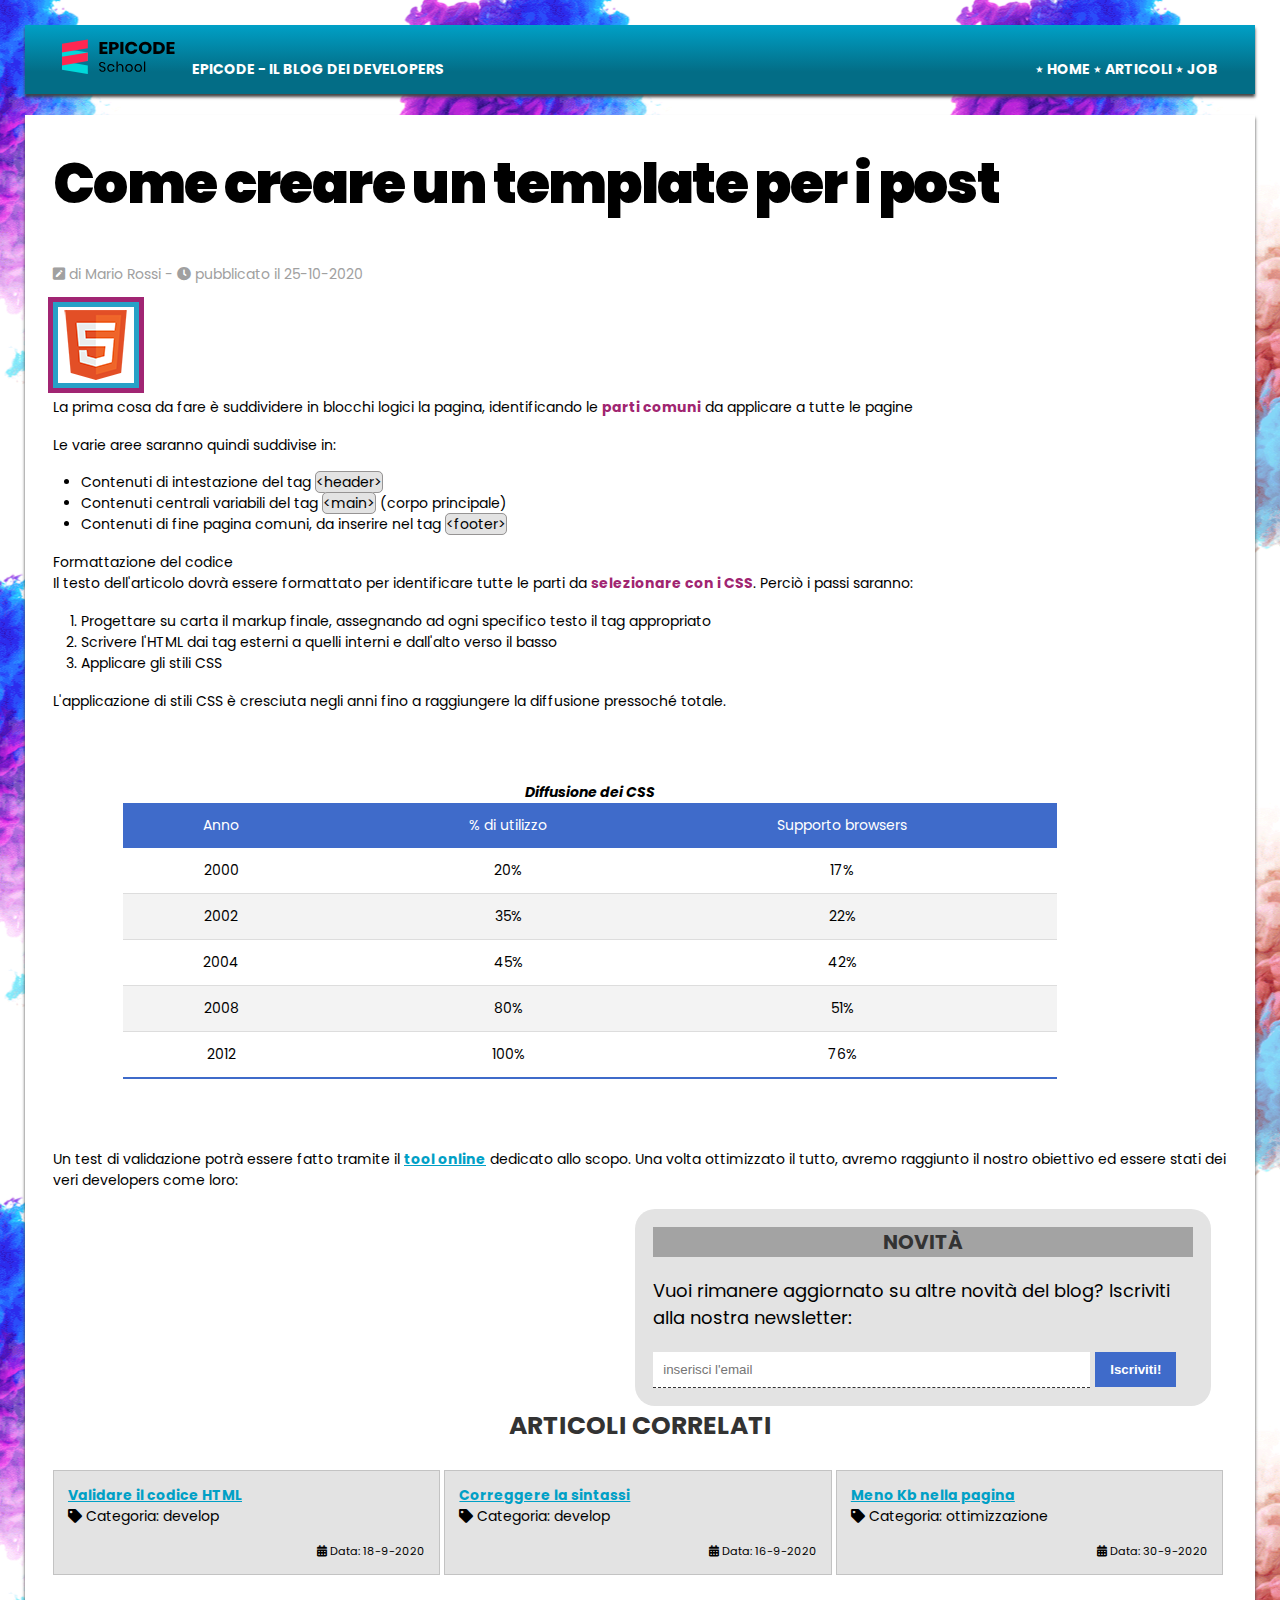
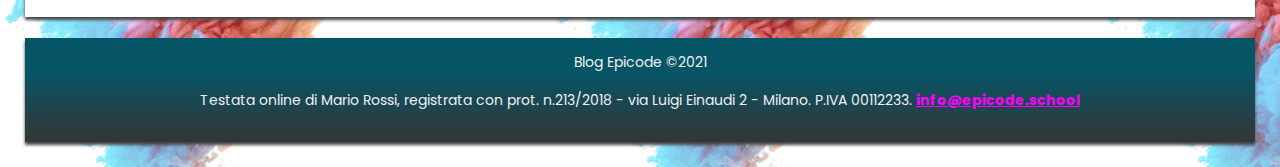
<file: U2S1G1/index.html>
<!DOCTYPE html>
<html lang="it">

<head>
    <meta charset="utf-8">
    <title>Sviluppo di una pagina web - Blog Epicode</title>
    <meta name="description"
        content="Primi passi operativi per creare un modello di pagina HTML per un post. Scopri come iniziare in modo facile.">
    <meta name="viewport" content="width=device-width, initial-scale=1">
    <link rel="preconnect" href="https://fonts.gstatic.com">
    <link href="https://fonts.googleapis.com/css2?family=Poppins&display=swap" rel="stylesheet">
    <link rel="stylesheet" href="./assets/css/font-awesome.css">
    <link rel="stylesheet" href="./assets/css/reset.css">
    <link rel="stylesheet" href="./assets/css/style.css">
</head>

<body>
    <header>
        <div>
            <img src="./assets/img/logo.svg" alt="logo del blog" width="250" height="60">
            <p>Epicode - Il blog dei developers</p>
        </div>
        <nav>
            <ul>
                <li><a href="index.html" title="Home Page">Home</a></li>
                <li><a href="articoli.html" title="Elenco degli articoli tecnici pubblicati">Articoli</a></li>
                <li><a href="contatti.html" title="Candidati inviando un tuo cv">Job</a></li>
            </ul>
        </nav>

    </header>

    <hr>

    <main>
        <article>
            <h1>Come creare un template per i post</h1>
            <p><i class="fas fa-pen-square"></i> di Mario Rossi - <span><i class="fas fa-clock"></i> pubblicato il
                    25-10-2020</span></p>
                    <div id="badgediv"><img src="./assets/img/badge.png" alt="badge" id="badge"></div>

            <p>La prima cosa da fare è suddividere in blocchi logici la pagina, identificando le <strong>parti
                    comuni</strong> da applicare a tutte le pagine</p>

            <p>Le varie aree saranno quindi suddivise in:</p>
            <ul>
                <li>Contenuti di intestazione del tag <code>&lt;header&gt;</code></li>
                <li>Contenuti centrali variabili del tag <code>&lt;main&gt;</code> (corpo principale)</li>
                <li>Contenuti di fine pagina comuni, da inserire nel tag <code>&lt;footer&gt;</code></li>
            </ul>

            <h2>Formattazione del codice</h2>
            <p>Il testo dell'articolo dovrà essere formattato per identificare tutte le parti da <strong>selezionare con
                    i CSS</strong>. Perciò i passi saranno:</p>
            <ol>
                <li>Progettare su carta il markup finale, assegnando ad ogni specifico testo il tag appropriato</li>
                <li>Scrivere l'HTML dai tag esterni a quelli interni e dall'alto verso il basso</li>
                <li>Applicare gli stili CSS</li>
            </ol>

            <p>L'applicazione di stili CSS è cresciuta negli anni fino a raggiungere la diffusione pressoché totale.</p>

            <table>
                <caption>Diffusione dei CSS</caption>
                <thead>
                    <tr>
                        <th>Anno</th>
                        <th>% di utilizzo</th>
                        <th>Supporto browsers</th>
                    </tr>
                </thead>
                <tbody>
                    <tr>
                        <td>2000</td>
                        <td>20&percnt;</td>
                        <td>17&percnt;</td>
                    </tr>
                    <tr>
                        <td>2002</td>
                        <td>35&percnt;</td>
                        <td>22&percnt;</td>
                    </tr>
                    <tr>
                        <td>2004</td>
                        <td>45&percnt;</td>
                        <td>42&percnt;</td>
                    </tr>
                    <tr>
                        <td>2008</td>
                        <td>80&percnt;</td>
                        <td>51&percnt;</td>
                    </tr>
                    <tr>
                        <td>2012</td>
                        <td>100&percnt;</td>
                        <td>76&percnt;</td>
                    </tr>
                </tbody>
            </table>

            <p>Un test di validazione potrà essere fatto tramite il <a href="https://jigsaw.w3.org/css-validator/"
                    target="blank" title="Validatore CSS online del W3C">tool online</a> dedicato allo scopo. Una volta
                ottimizzato il tutto, avremo raggiunto il nostro obiettivo ed essere stati dei veri developers come
                loro:</p>
            <div id="ciuchino">
            <iframe width="300" height="300" src="https://www.youtube.com/embed/dvOvHXruEDM"
                title="YouTube video player"
                allow="accelerometer; autoplay; clipboard-write; encrypted-media; gyroscope; picture-in-picture"
                allowfullscreen></iframe>
    
            <section id="novita">
                <h2>Novità</h2>
                <p>Vuoi rimanere aggiornato su altre novità del blog? Iscriviti alla nostra newsletter:</p>

                <form method="POST" action="elabora_form.php">
                    <fieldset>
                        <input type="email" name="user_email" id="user_email" placeholder="inserisci l'email" required>
                        <button type="submit">Iscriviti!</button>
                    </fieldset>
                </form>
            </section>
        </div>
        </article>

        <aside>
            <h2>Articoli correlati</h2>
            <div>
                <a href="post2.html"
                    title="Passaggi guidati per validare correttamente tutto il codice sviluppato">Validare il codice
                    HTML</a>
                <p><i class="fas fa-tag"></i> Categoria: develop</p>
                <p><i class="fas fa-calendar-alt"></i> Data: 18-9-2020</p>
            </div>

            <div>
                <a href="post3.html"
                    title="Passaggi guidati per controllare e correggere tutto il codice sviluppato">Correggere la
                    sintassi</a>
                <p><i class="fas fa-tag"></i> Categoria: develop</p>
                <p><i class="fas fa-calendar-alt"></i> Data: 16-9-2020</p>
            </div>

            <div>
                <a href="post4.html" title="Consigli ed approcci per ridurre il peso della pagina">Meno Kb nella
                    pagina</a>
                <p><i class="fas fa-tag"></i> Categoria: ottimizzazione</p>
                <p><i class="fas fa-calendar-alt"></i> Data: 30-9-2020</p>
            </div>
        </aside>
    </main>

    <hr>

    <footer>
        <p>Blog Epicode &copy;2021</p>
        <address>Testata online di Mario Rossi, registrata con prot. n.213/2018 - via Luigi Einaudi 2 - Milano. P.IVA
            00112233. <a href="mailto:info@epicode.school"
                title="contattami per informazioni/lavoro/privacy">info@epicode.school</a></address>
    </footer>

</body>

</html>
</file>
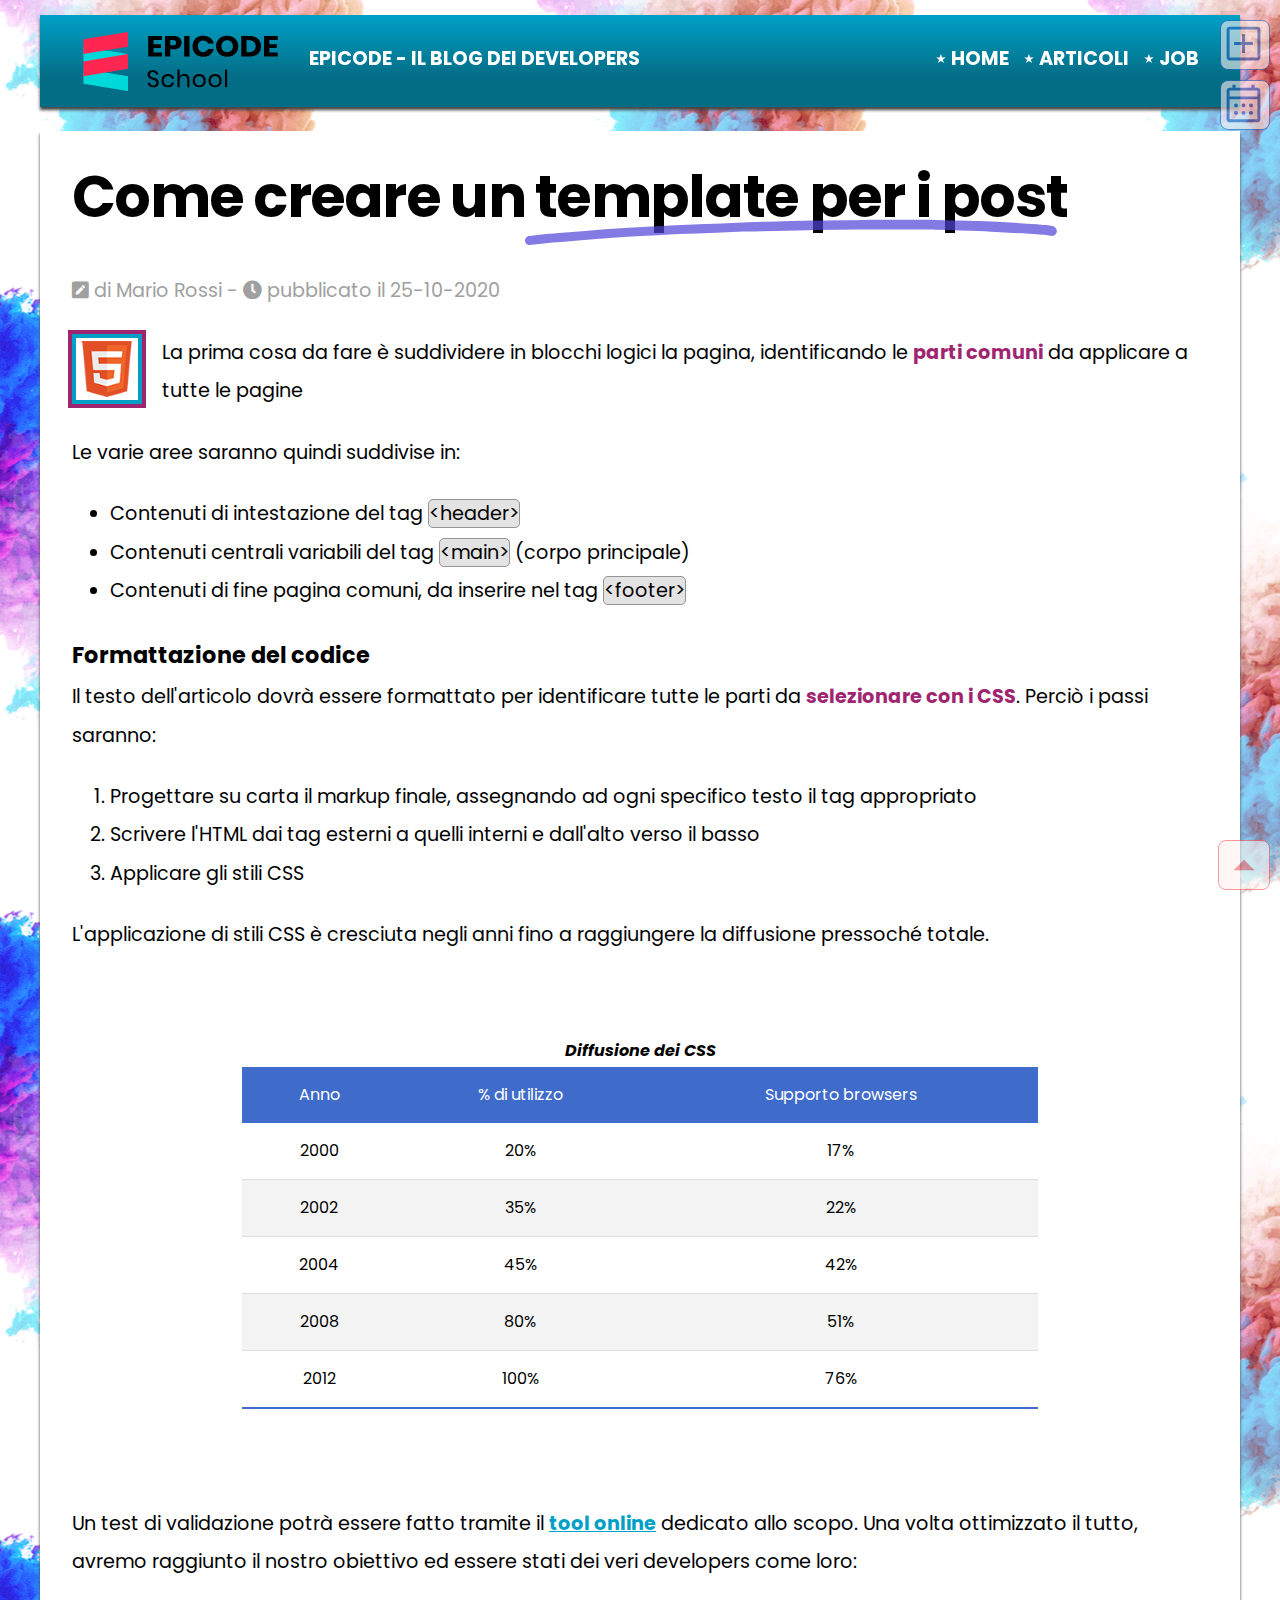
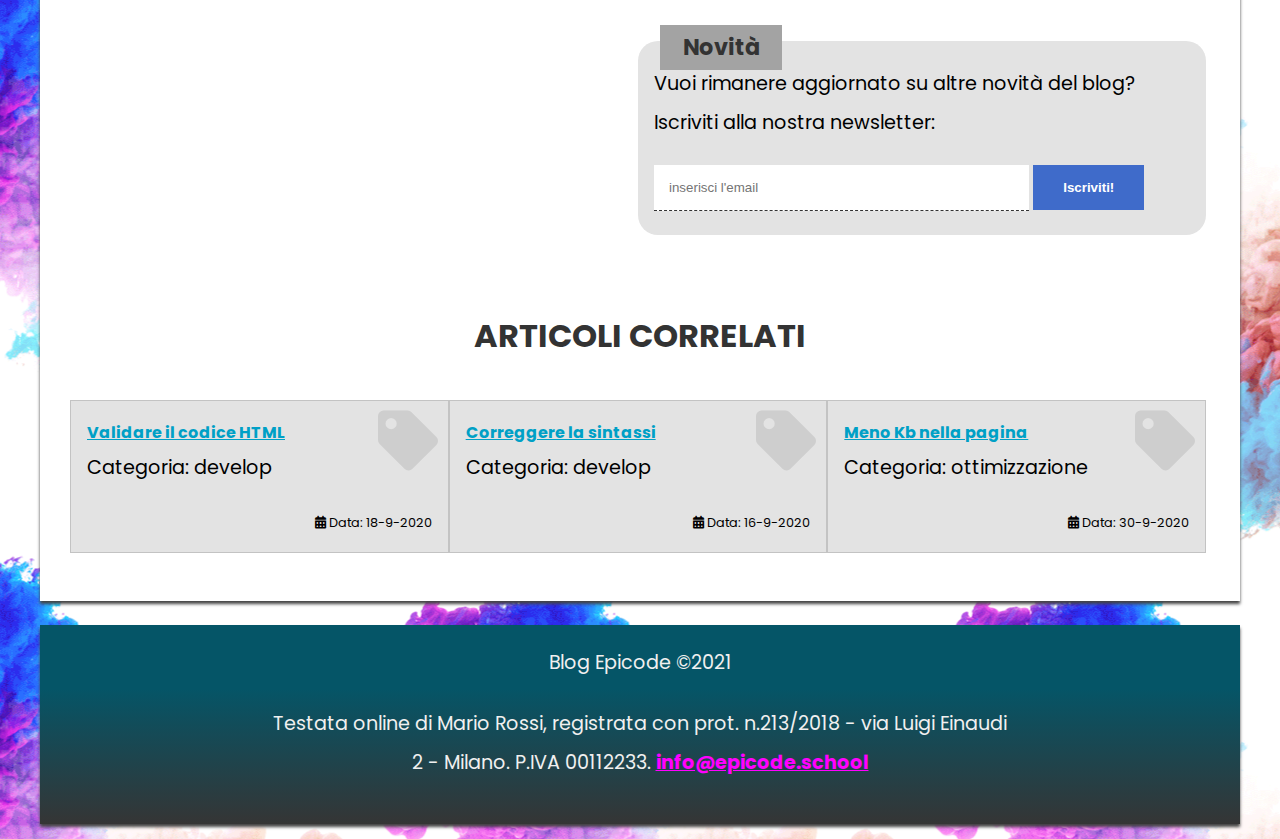
<file: base_di_partenza/articolo.html>
<!DOCTYPE html>
<html lang="it">

<head>
    <meta charset="utf-8">
    <title>Sviluppo di una pagina web - Blog Epicode</title>
    <meta name="description"
        content="Primi passi operativi per creare un modello di pagina HTML per un post. Scopri come iniziare in modo facile.">
    <meta name="viewport" content="width=device-width, initial-scale=1">
    <link rel="preconnect" href="https://fonts.gstatic.com">
    <link href="https://fonts.googleapis.com/css2?family=Poppins&display=swap" rel="stylesheet">
    <link rel="stylesheet" href="./assets/css/font-awesome.css">
    <link rel="stylesheet" href="https://fonts.googleapis.com/css2?family=Material+Symbols+Outlined:opsz,wght,FILL,GRAD@20..48,100..700,0..1,-50..200" />
    <link rel="stylesheet" href="./assets/css/reset.css">
    <link rel="stylesheet" href="./assets/css/style.css">
</head>

<body id="top">
    <header>
        <div class="brand">
            <img src="./assets/img/logo.svg" alt="logo del blog" width="250" height="60">
            <p>Epicode - Il blog dei developers</p>
        </div>
        <nav>
            <ul>
                <li><a href="./index.html" title="Home Page">Home</a></li>
                <li><a href="./articoli.html" title="Elenco degli articoli tecnici pubblicati">Articoli</a></li>
                <li><a href="./contatti.html" title="Candidati inviando un tuo cv">Job</a></li>
            </ul>
        </nav>

    </header>

    <hr>

    <main>
        <article class="clearfix">
            <h1>Come creare un <span id="underline">template per i post <img src="./assets/img/underline.svg" alt="underline" id="underlineimg"></span></h1>
            <p><i class="fas fa-pen-square"></i> di Mario Rossi - <span><i class="fas fa-clock"></i> pubblicato il
                    25-10-2020</span></p>
            <p><img src="./assets/img/badge.png" class="imgLeft" alt="logo Html5" width="70" height="70">
                La prima cosa
                da
                fare è suddividere in blocchi logici la pagina, identificando le <strong>parti comuni</strong> da
                applicare a tutte le pagine</p>

            <p>Le varie aree saranno quindi suddivise in:</p>
            <ul>
                <li>Contenuti di intestazione del tag <code>&lt;header&gt;</code></li>
                <li>Contenuti centrali variabili del tag <code>&lt;main&gt;</code> (corpo principale)</li>
                <li>Contenuti di fine pagina comuni, da inserire nel tag <code>&lt;footer&gt;</code></li>
            </ul>

            <h2>Formattazione del codice</h2>
            <p>Il testo dell'articolo dovrà essere formattato per identificare tutte le parti da <strong>selezionare con
                    i CSS</strong>. Perciò i passi saranno:</p>
            <ol>
                <li>Progettare su carta il markup finale, assegnando ad ogni specifico testo il tag appropriato</li>
                <li>Scrivere l'HTML dai tag esterni a quelli interni e dall'alto verso il basso</li>
                <li>Applicare gli stili CSS</li>
            </ol>

            <p>L'applicazione di stili CSS è cresciuta negli anni fino a raggiungere la diffusione pressoché totale.</p>

            <table>
                <caption>Diffusione dei CSS</caption>
                <thead>
                    <tr>
                        <th>Anno</th>
                        <th>% di utilizzo</th>
                        <th>Supporto browsers</th>
                    </tr>
                </thead>
                <tbody>
                    <tr>
                        <td>2000</td>
                        <td>20&percnt;</td>
                        <td>17&percnt;</td>
                    </tr>
                    <tr>
                        <td>2002</td>
                        <td>35&percnt;</td>
                        <td>22&percnt;</td>
                    </tr>
                    <tr>
                        <td>2004</td>
                        <td>45&percnt;</td>
                        <td>42&percnt;</td>
                    </tr>
                    <tr>
                        <td>2008</td>
                        <td>80&percnt;</td>
                        <td>51&percnt;</td>
                    </tr>
                    <tr>
                        <td>2012</td>
                        <td>100&percnt;</td>
                        <td>76&percnt;</td>
                    </tr>
                </tbody>
            </table>

            <p>Un test di validazione potrà essere fatto tramite il <a href="https://jigsaw.w3.org/css-validator/"
                    target="blank" title="Validatore CSS online del W3C">tool online</a> dedicato allo scopo. Una volta
                ottimizzato il tutto, avremo raggiunto il nostro obiettivo ed essere stati dei veri developers come
                loro:</p>

            <iframe width="300" height="300" src="https://www.youtube.com/embed/dvOvHXruEDM"
                title="YouTube video player"
                allow="accelerometer; autoplay; clipboard-write; encrypted-media; gyroscope; picture-in-picture"
                allowfullscreen></iframe>

            <section>
                <h2>Novità</h2>
                <p>Vuoi rimanere aggiornato su altre novità del blog? Iscriviti alla nostra newsletter:</p>

                <form method="POST" action="elabora_form.php">
                    <fieldset>
                        <input type="email" name="user_email" id="user_email" placeholder="inserisci l'email" required>
                        <button type="submit">Iscriviti!</button>
                    </fieldset>
                </form>
            </section>

        </article>

        <aside>
            <h2>Articoli correlati</h2>
            <div>
                <a href="./post2.html"
                    title="Passaggi guidati per validare correttamente tutto il codice sviluppato">Validare il codice
                    HTML</a>
                <p><i class="fas fa-tag"></i> Categoria: develop</p>
                <p><i class="fas fa-calendar-alt"></i> Data: 18-9-2020</p>
            </div>

            <div>
                <a href="./post3.html"
                    title="Passaggi guidati per controllare e correggere tutto il codice sviluppato">Correggere la
                    sintassi</a>
                <p><i class="fas fa-tag"></i> Categoria: develop</p>
                <p><i class="fas fa-calendar-alt"></i> Data: 16-9-2020</p>
            </div>

            <div>
                <a href="./post4.html" title="Consigli ed approcci per ridurre il peso della pagina">Meno Kb nella
                    pagina</a>
                <p><i class="fas fa-tag"></i> Categoria: ottimizzazione</p>
                <p><i class="fas fa-calendar-alt"></i> Data: 30-9-2020</p>
            </div>
        </aside>
        
    </main>
 
    <hr>

    <footer>
        <p>Blog Epicode &copy;2021</p>
        <address>Testata online di Mario Rossi, registrata con prot. n.213/2018 - via Luigi Einaudi 2 - Milano. P.IVA
            00112233. <a href="mailto:info@epicode.school"
                title="contattami per informazioni/lavoro/privacy">info@epicode.school</a></address>
    </footer>
    <div id="buttonupage">
        <a href="#top"><span id ="up" class="material-symbols-outlined">
            arrow_drop_up
            </span></a>
    </div>
    <div id="calendar">
        <p><span id='calicon' class="material-symbols-outlined">
            calendar_month
            </span></p>
    </div>
    <div id="plus">
        <p><span id='plusicon' class="material-symbols-outlined">
            add_box
            </span></p>
    </div>
</body>

</html>
</file>
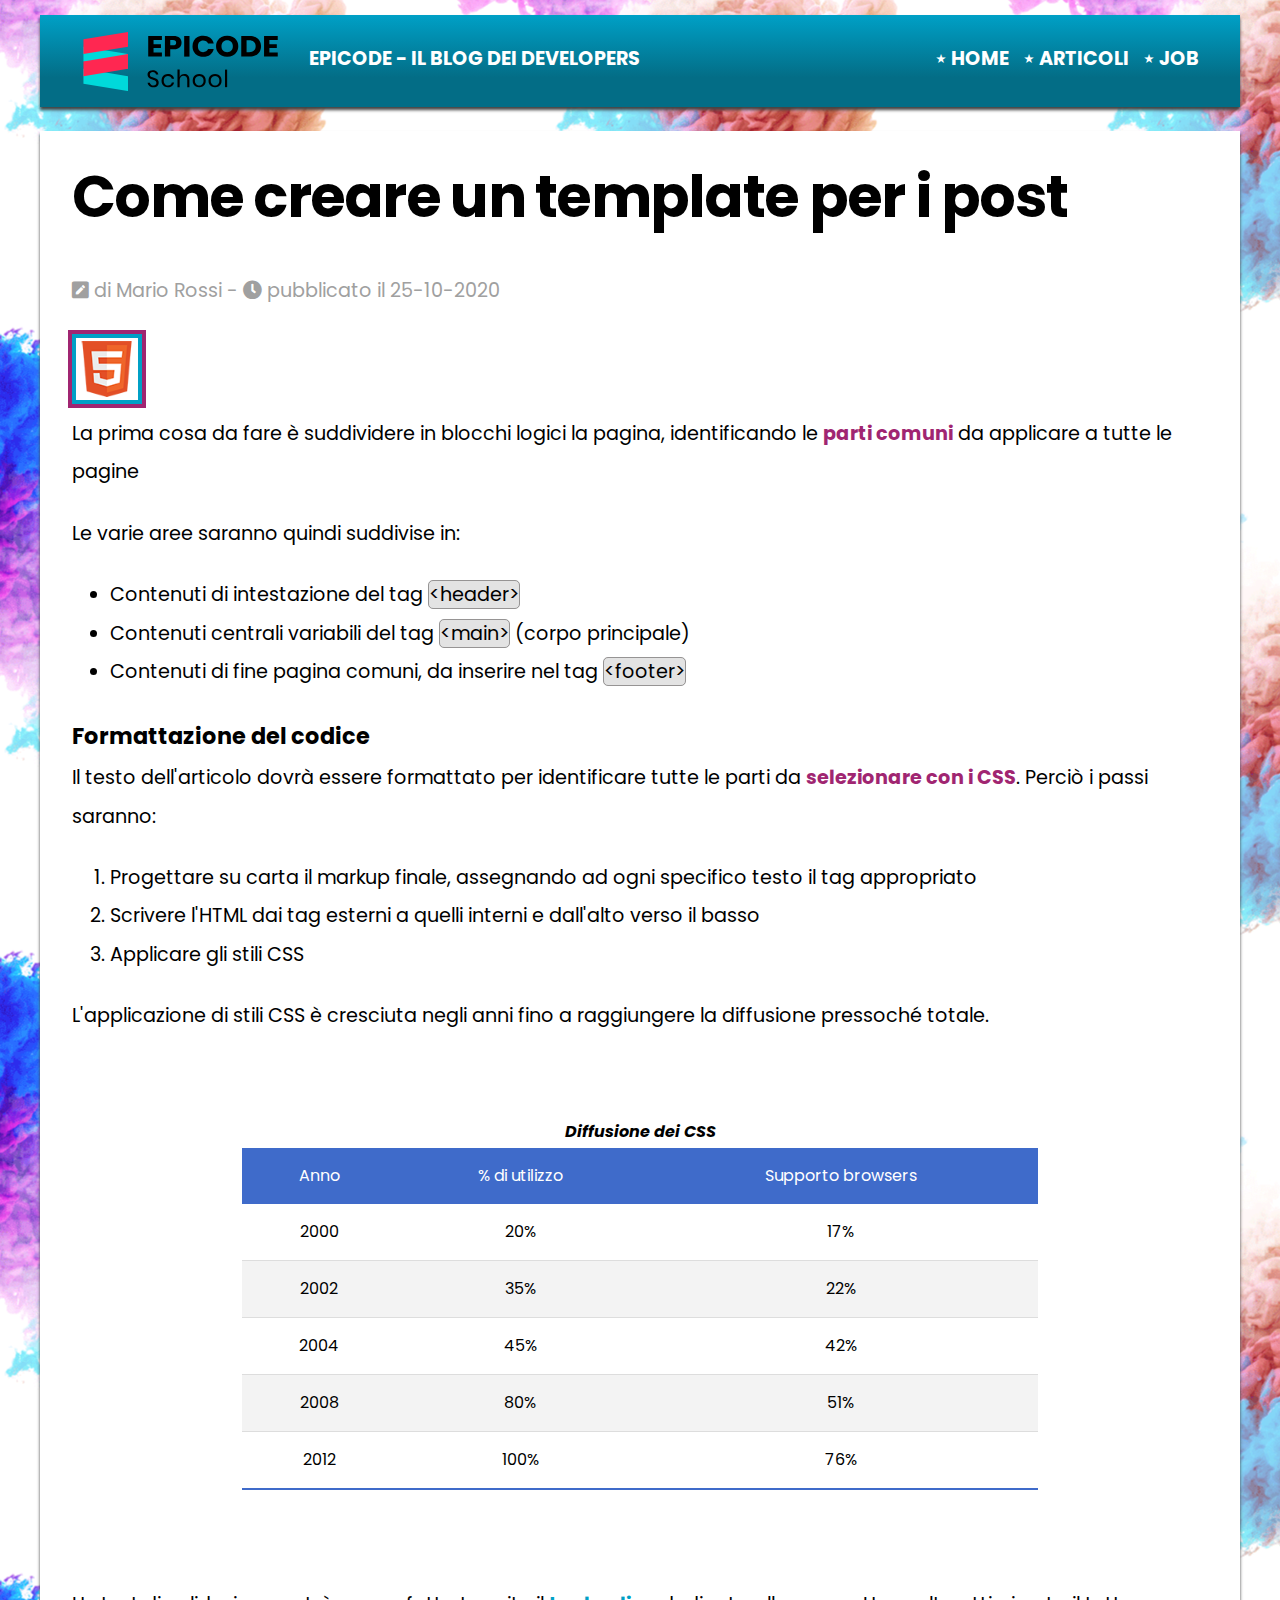
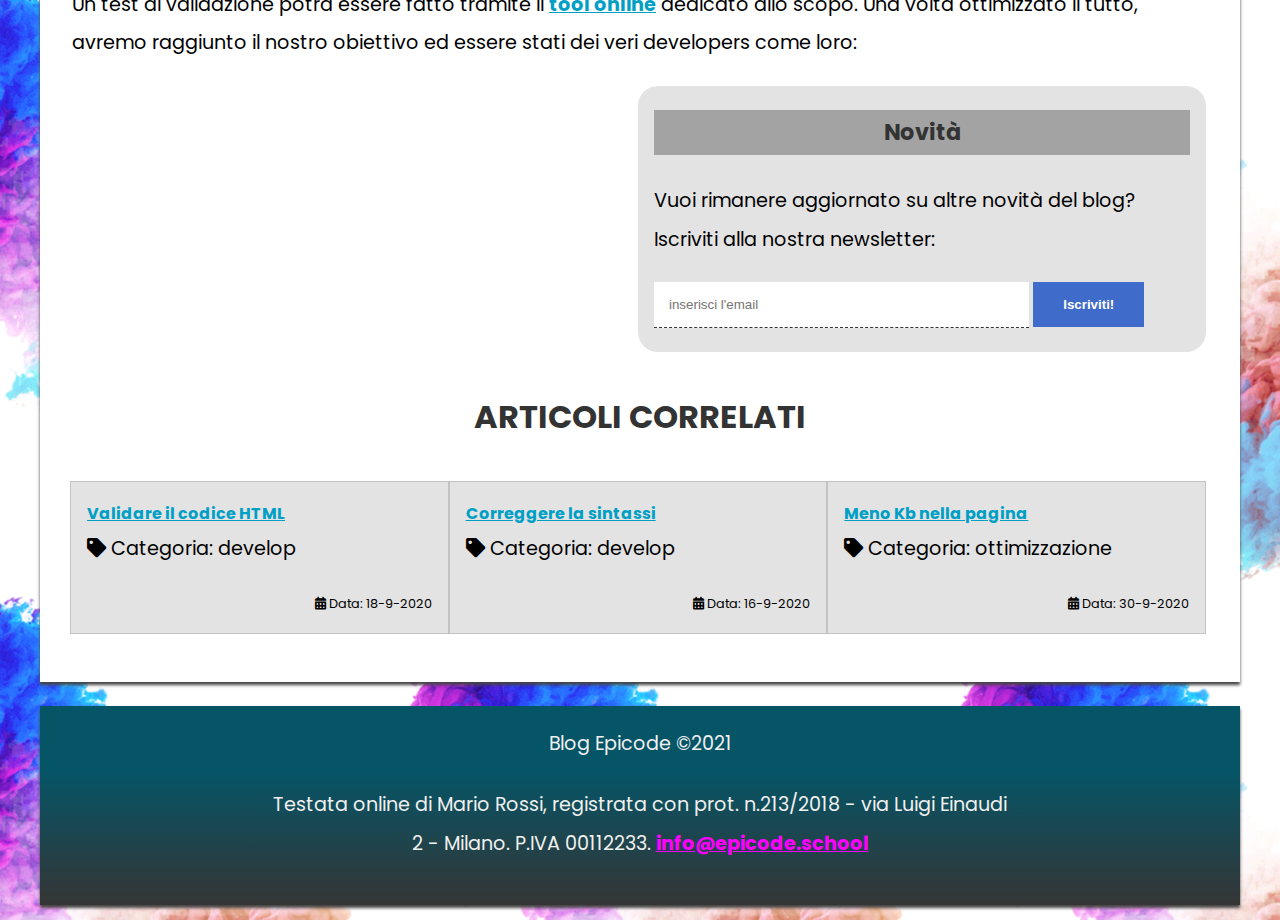
<file: U2S1G1/U2S1G2/articolo.html>
<!DOCTYPE html>
<html lang="it">

<head>
    <meta charset="utf-8">
    <title>Sviluppo di una pagina web - Blog Epicode</title>
    <meta name="description"
        content="Primi passi operativi per creare un modello di pagina HTML per un post. Scopri come iniziare in modo facile.">
    <meta name="viewport" content="width=device-width, initial-scale=1">
    <link rel="preconnect" href="https://fonts.gstatic.com">
    <link href="https://fonts.googleapis.com/css2?family=Poppins&display=swap" rel="stylesheet">
    <link rel="stylesheet" href="./assets/css/font-awesome.css">
    <link rel="stylesheet" href="./assets/css/reset.css">
    <link rel="stylesheet" href="./assets/css/style.css">
</head>

<body id="top">
    <header>
        <div class="brand">
            <img src="./assets/img/logo.svg" alt="logo del blog" width="250" height="60">
            <p>Epicode - Il blog dei developers</p>
        </div>
        <nav>
            <ul>
                <li><a href="./index.html" title="Home Page">Home</a></li>
                <li><a href="./articoli.html" title="Elenco degli articoli tecnici pubblicati">Articoli</a></li>
                <li><a href="./contatti.html" title="Candidati inviando un tuo cv">Job</a></li>
            </ul>
        </nav>

    </header>

    <hr>

    <main>
        <article class="clearfix">
            <h1>Come creare un template per i post </h1>
            <p><i class="fas fa-pen-square"></i> di Mario Rossi - <span><i class="fas fa-clock"></i> pubblicato il
                    25-10-2020</span></p>
            <img src="./assets/img/badge.png" class="imgLeft" alt="logo Html5" width="70" height="70">
            <p> La prima cosa
                da
                fare è suddividere in blocchi logici la pagina, identificando le <strong>parti comuni</strong> da
                applicare a tutte le pagine</p>

            <p>Le varie aree saranno quindi suddivise in:</p>
            <ul>
                <li>Contenuti di intestazione del tag <code>&lt;header&gt;</code></li>
                <li>Contenuti centrali variabili del tag <code>&lt;main&gt;</code> (corpo principale)</li>
                <li>Contenuti di fine pagina comuni, da inserire nel tag <code>&lt;footer&gt;</code></li>
            </ul>

            <h2>Formattazione del codice</h2>
            <p>Il testo dell'articolo dovrà essere formattato per identificare tutte le parti da <strong>selezionare con
                    i CSS</strong>. Perciò i passi saranno:</p>
            <ol>
                <li>Progettare su carta il markup finale, assegnando ad ogni specifico testo il tag appropriato</li>
                <li>Scrivere l'HTML dai tag esterni a quelli interni e dall'alto verso il basso</li>
                <li>Applicare gli stili CSS</li>
            </ol>

            <p>L'applicazione di stili CSS è cresciuta negli anni fino a raggiungere la diffusione pressoché totale.</p>

            <table>
                <caption>Diffusione dei CSS</caption>
                <thead>
                    <tr>
                        <th>Anno</th>
                        <th>% di utilizzo</th>
                        <th>Supporto browsers</th>
                    </tr>
                </thead>
                <tbody>
                    <tr>
                        <td>2000</td>
                        <td>20&percnt;</td>
                        <td>17&percnt;</td>
                    </tr>
                    <tr>
                        <td>2002</td>
                        <td>35&percnt;</td>
                        <td>22&percnt;</td>
                    </tr>
                    <tr>
                        <td>2004</td>
                        <td>45&percnt;</td>
                        <td>42&percnt;</td>
                    </tr>
                    <tr>
                        <td>2008</td>
                        <td>80&percnt;</td>
                        <td>51&percnt;</td>
                    </tr>
                    <tr>
                        <td>2012</td>
                        <td>100&percnt;</td>
                        <td>76&percnt;</td>
                    </tr>
                </tbody>
            </table>

            <p>Un test di validazione potrà essere fatto tramite il <a href="https://jigsaw.w3.org/css-validator/"
                    target="blank" title="Validatore CSS online del W3C">tool online</a> dedicato allo scopo. Una volta
                ottimizzato il tutto, avremo raggiunto il nostro obiettivo ed essere stati dei veri developers come
                loro:</p>

            <iframe width="300" height="300" src="https://www.youtube.com/embed/dvOvHXruEDM"
                title="YouTube video player"
                allow="accelerometer; autoplay; clipboard-write; encrypted-media; gyroscope; picture-in-picture"
                allowfullscreen></iframe>

            <section>
                <h2>Novità</h2>
                <p>Vuoi rimanere aggiornato su altre novità del blog? Iscriviti alla nostra newsletter:</p>

                <form method="POST" action="elabora_form.php">
                    <fieldset>
                        <input type="email" name="user_email" id="user_email" placeholder="inserisci l'email" required>
                        <button type="submit">Iscriviti!</button>
                    </fieldset>
                </form>
            </section>

        </article>

        <aside>
            <h2>Articoli correlati</h2>
            <div>
                <a href="./post2.html"
                    title="Passaggi guidati per validare correttamente tutto il codice sviluppato">Validare il codice
                    HTML</a>
                <p><i class="fas fa-tag"></i> Categoria: develop</p>
                <p><i class="fas fa-calendar-alt"></i> Data: 18-9-2020</p>
            </div>

            <div>
                <a href="./post3.html"
                    title="Passaggi guidati per controllare e correggere tutto il codice sviluppato">Correggere la
                    sintassi</a>
                <p><i class="fas fa-tag"></i> Categoria: develop</p>
                <p><i class="fas fa-calendar-alt"></i> Data: 16-9-2020</p>
            </div>

            <div>
                <a href="./post4.html" title="Consigli ed approcci per ridurre il peso della pagina">Meno Kb nella
                    pagina</a>
                <p><i class="fas fa-tag"></i> Categoria: ottimizzazione</p>
                <p><i class="fas fa-calendar-alt"></i> Data: 30-9-2020</p>
            </div>
        </aside>
    </main>

    <hr>

    <footer>
        <p>Blog Epicode &copy;2021</p>
        <address>Testata online di Mario Rossi, registrata con prot. n.213/2018 - via Luigi Einaudi 2 - Milano. P.IVA
            00112233. <a href="mailto:info@epicode.school"
                title="contattami per informazioni/lavoro/privacy">info@epicode.school</a></address>
    </footer>
</body>

</html>
</file>
<file: U2S1G1/assets/css/style.css>
/* IMPOSTAZIONI GENERALI */
html {font-size: 62.5%;}
body { 
    font-family: Poppins, 'Helvetica Neue', sans-serif;
    font-size: 1.4rem;
    line-height: 1.5;
    padding: 25px;
    background-image: url('../img/sfondo.png');
    background-position: center center;
}
* {box-sizing: border-box;}
hr {display: none;} /* rimuove l'elemento */

/* HEADER */
header {
    background: rgb(0,160,198);
    background: linear-gradient(180deg, rgba(0,160,198,1) 0%, rgba(3,109,134,1) 68%);
    text-align: center;
    text-transform: uppercase;
    font-weight: bold;
    color: white;
    box-shadow: 0 3px 3px #444;
    margin-bottom: 1.5em;
    padding: 2em 1.5em;
}
header div img {
    margin-bottom: 20px;
}
header nav ul {
    margin: 0;
}
header nav li {
    list-style: none;
    display: inline-block;
}
header nav li a {
    color: white;
    text-decoration: none;
}
header nav li a:hover {
    color: red;
}
header nav li a::before {
    content: "\22c6\0020";
}

/* MAIN */
main {
    background-color: #fff;
    box-shadow: 0 3px 3px #444;
    padding: 2em 1em;
    margin-bottom:1.5em ;
}
section { 
    background-color: #e3e3e3;
    padding: 1em;
    margin-bottom: 2em;
}
section h2 {
    text-align: center;
    color: #333;
    font-size: 2rem;
    font-weight: bold;
    text-transform: uppercase;
    margin-bottom: 1em;
}

/* ELEMENTI NEL MAIN - ARTICLE */
h1 {
    font-size: 2.6rem;
    font-weight: bold;
    letter-spacing: -0.03em;
    margin-bottom: 0.7em;
}
#badge{
    border:5px solid #27a1c7;
    outline:5px solid #a12573;
    padding: 3px;
    margin-bottom: 3px;
}

p, address, ul, ol, dl, blockquote {
    margin-bottom: 1.2em;
}
h1 + p {
    color: #a0a0a0;
}
ul, ol {
    margin-left: 2em;
}
a {
    color: #00A0C6;
    font-weight: bold;
}
strong {
    color: #a02571;
    font-weight: bold;
}
code {
    background-color: #e3e3e3;
    border: 1px solid #969494;
    border-radius: 5px;
}
iframe {
    width: 100%;
    height: auto;
    margin-bottom: 2em;
    border-radius: 20px;
}

/* TABELLE */
table {
    margin-bottom: 2em;
}
caption {
    font-weight: bold;
    font-style: italic;
}
thead tr {
    background-color: #3f6bca;
    color: #ffffff;
}
th, td {
    padding: 12px 15px;
    vertical-align: bottom;
    text-align: center;
}
tbody tr {
    border-bottom: 1px solid #dddddd;
}

tbody tr:nth-of-type(even) {
    background-color: #f3f3f3;
}

tbody tr:last-of-type {
    border-bottom: 2px solid #3f6bca;
}

/* FORM */
#novita h2{
    background-color: #a3a3a3;
}
input {
    padding: 5px;
    border: 0;
    border-bottom: 1px dashed #333;
}
button {
    padding: 4px 7px;
    background-color: #3f6bca;
    border: 0;
    color: white;
    font-weight: bold;
}

/* ELEMENTI NELL' ASIDE */
aside h2 {
    text-align: center;
    color: #333;
    font-size: 2rem;
    font-weight: bold;
    text-transform: uppercase;
    margin-bottom: 1em;
}
aside div {
    background-color: #e3e3e3;
    border: 1px solid #c3c3c3;
    margin-bottom: 1em;
    padding: 1em;
}
aside div p:last-child {
    margin-bottom: 0;
    font-size: 0.8em;
    text-align: right;
}


/* FOOTER */
footer {
    background: rgb(53,53,53);
    background: linear-gradient(0deg, rgba(53,53,53,1) 0%, rgba(5,85,103,1) 68%);
    box-shadow: 0 3px 3px #444;
    color: #f0f0f0;
    padding: 1em;
    text-align: center;
    font-size: 1.4rem;
}
footer a {
    color: fuchsia;
}

@media screen and (min-width: 768px) {
    main{
        padding: 2em;
    }
    h1 {
        font-size: 5.5rem;
        font-weight: 999;
    }
    table{
        margin:5em auto;
    }
    input{
        padding: 10px;
        padding-right: 250px;
    }
    button{
        padding: 10px 15px;
    }
    aside h2{
        font-size: 2.5rem;
    }
}
@media screen and (min-width: 1200px) {
    header{
        padding: 1em;
    }
   header div{
    display: inline-block;
    width: 48%;
    text-align: left;
   }
   nav{
    display: inline-block;
    width: 48%;
    text-align: right;
   }
   header div p{
    display: inline;
    margin-left: 1em;
   }
   header div img{
    margin: 0;
    height: 35px;
    width: auto;
   }
   th, td {
    padding-right: 150px;
    padding-left: 80px;
}
    table{
        margin: 5em;
    }
    iframe {
        max-width: 49%;
        display: inline-block;
        margin: 1px;
        height: fit-content;
    }
    #novita{
        display: inline-block;
        font-size: large;
        max-width: 49%;
        border-radius: 20px;
        margin: 1px;
    }
    aside div {
        display: inline-block;
        width: 33%;
    }
    
}
</file>
<file: base_di_partenza/assets/css/style.css>
/* IMPOSTAZIONI GENERALI */

body {
  font-family: Poppins, "Helvetica Neue", sans-serif;
  line-height: 1.6;
  padding: 15px;
  background-image: url("../img/sfondo.png");
  background-position: center center;
}

* {
  box-sizing: border-box;
}

section h2 {
  position: absolute;
  left: 1em;
  top: -16px;
}

hr {
  display: none;
}
main{
  position: relative;
}
aside div{
  position: relative;
}

/* rimuove l'elemento */

/* HEADER */
header {
  background: rgb(0, 160, 198);
  background: linear-gradient(180deg, rgba(0, 160, 198, 1) 0%, rgba(3, 109, 134, 1) 68%);
  text-align: center;
  text-transform: uppercase;
  font-weight: bold;
  color: white;
  box-shadow: 0 3px 3px #444;
  margin-bottom: 1.5em;
  position: sticky;
  top: 0;
  padding: 2em 1.5em;
  z-index: 8;
}

.fa-tag {
  position: absolute;
  right: 10px;
  color: #cecece;
  font-size: 60px;
  top: 10px;
}

#buttonupage{
  position: fixed;
  bottom: 10px;
  right: 10px;
  opacity: 0.6;
  border: 1px solid #f7555d;
  border-radius: 8px;
  height: 50px;
  background-color: #fdf2ef;
}


#calendar{
  position: fixed;
  bottom: 80px;
  right: 10px;
  color: #3165bf;
  opacity: 0.6;
  border: 1px solid #3165bf;
  border-radius: 8px;
  height: 50px;
  width: 50px;
  background-color: #fdf2ef;
  z-index: 10;
}

#plus{
  position: fixed;
  bottom: 150px;
  right: 10px;
  color: #3165bf;
  opacity: 0.6;
  border: 1px solid #3165bf;
  border-radius: 8px;
  height: 50px;
  width: 50px;
  background-color: #fdf2ef;
  z-index: 10;
}

#plusicon{
  font-size: 45px;
}

#calicon{
  font-size: 45px;
}

#up{
  color: #f7555d;
  font-size: 50px;
}

@media screen and (min-width: 800px) {
  header {
    padding: 1em;
  }
}

@media screen and (max-width: 1199px) {
  header .brand img {
    margin-bottom: 20px;
  }
}

@media screen and (min-width: 1200px) {
  header {
    text-align: left;
  }

  header .brand,
  header nav,
  header .brand p {
    display: inline-block;
  }

  header .brand {
    width: 75%;
  }

  header .brand img {
    vertical-align: middle;
  }

  header .brand p {
    margin-bottom: 0;
  }
}

header nav ul {
  margin: 0;
}

header nav li {
  list-style: none;
  display: inline-block;
  margin-right: 10px;
}

header nav li:last-child {
  margin-right: 0;
}

header nav li a {
  color: white;
  text-decoration: none;
}

header nav li a:hover {
  color: red;
}

header nav li a::before {
  content: "\22c6\0020";
}

/* MAIN */
main {
  background-color: #fff;
  box-shadow: 0 3px 3px #444;
  padding: 2em 1em;
  margin-bottom: 1.5em;
}

#underline {
  position: relative;
}

#underlineimg {
  position: absolute;
  opacity: 0.7;
  width: 100%;
  bottom: -10px;
  right: 10px;
}

@media screen and (min-width: 700px) {
  main {
    padding: 2em;
  }
  #plus{
    top: 20px;
  }
  #calendar{
    top: 80px
  }
}

section {
  background-color: #e3e3e3;
  padding: 1.5em 1em;
  margin-bottom: 2em;
  position: relative;
}



section h2 {
  text-align: center;
  color: #333;
  font-size: 1.4rem;
  margin-bottom: 1.7rem;
  font-weight: bold;
  background-color: #a3a3a3;
  padding: 0px 1em;
}

/* ELEMENTI NEL MAIN - ARTICLE */

h1 {
  font-size: 2.6rem;
  line-height: 1.2;
  font-weight: bold;
  letter-spacing: -0.03em;
  margin-bottom: 0.7em;
}

p,
address,
ul,
ol,
dl,
blockquote {
  margin-bottom: 1.2em;
}

h1+p {
  color: #a0a0a0;
}

@media screen and (max-width: 499px) {

  p,
  ul,
  ol {
    font-size: 1.4rem;
  }

  h2 {
    font-size: 1.8rem;
    font-weight: 700;
  }
}

@media screen and (min-width: 500px) {
  h1 {
    font-size: 3rem;
  }

  p,
  ul,
  ol {
    font-size: 1.2rem;
  }

  h2 {
    font-size: 1.4rem;
    font-weight: 700;
  }
}

@media screen and (min-width: 700px) {
  h1 {
    font-size: 3.6rem;
  }

  #underline {
    width: 100%;

  }
}

@media screen and (min-width: 1200px) {
  body {
    line-height: 2;
  }

  section {
    border-radius: 20px;
  }
}

.imgLeft {
  margin-right: 20px;
  border: 4px solid #00a0c6;
  outline: 4px solid #a02571;
  padding: 3px;
  float: left;
}

ul,
ol {
  margin-left: 2em;
}

a {
  color: #00a0c6;
  font-weight: bold;
}

strong {
  color: #a02571;
  font-weight: bold;
}

code {
  background-color: #e3e3e3;
  border: 1px solid #969494;
  border-radius: 5px;
}

iframe {
  width: 100%;
  height: auto;
  margin-bottom: 2em;
  border-radius: 20px;
}

@media screen and (min-width: 1200px) {

  iframe,
  section {
    display: inline-block;
    width: 50%;
    margin-inline: -2px;
    vertical-align: middle;
  }

  iframe {
    height: 267px;
  }
}

/* TABELLE */
table {
  margin-bottom: 2em;
}

@media screen and (min-width: 500px) {
  table {
    margin: 0 auto 2em;
  }
}

@media screen and (min-width: 700px) {
  table {
    width: 70%;
    margin-block-start: 5rem;
    margin-block-end: 6rem;
  }
}

caption {
  font-weight: bold;
  font-style: italic;
}

thead tr {
  background-color: #3f6bca;
  color: #ffffff;
}

th,
td {
  padding: 12px 15px;
  vertical-align: bottom;
  text-align: center;
}

tbody tr {
  border-bottom: 1px solid #dddddd;
}

tbody tr:nth-of-type(even) {
  background-color: #f3f3f3;
}

tbody tr:last-of-type {
  border-bottom: 2px solid #3f6bca;
}

/* FORM */
input {
  padding: 5px;
  border: 0;
  border-bottom: 1px dashed #333;
}

button {
  padding: 4px 7px;
  background-color: #3f6bca;
  border: 0;
  color: white;
  font-weight: bold;
}

@media screen and (min-width: 500px) {
  input {
    display: inline-block;
    width: 70%;
  }
}

@media screen and (min-width: 700px) {
  input {
    padding: 15px;
  }

  button {
    padding: 15px 30px;
  }
}

/* ELEMENTI NELL' ASIDE */
aside h2 {
  text-align: center;
  color: #333;
  font-size: 2rem;
  font-weight: bold;
  text-transform: uppercase;
  margin-bottom: 1em;
}

aside div {
  background-color: #e3e3e3;
  border: 1px solid #c3c3c3;
  margin-bottom: 1em;
  padding: 1em;
}

@media screen and (min-width: 1200px) {
  aside div {
    display: inline-block;
    width: 33.333%;
    margin-inline: -2px;
  }
}

aside div p:last-child {
  margin-bottom: 0;
  font-size: 0.8em;
  text-align: right;
}

/* FOOTER */
footer {
  background: rgb(53, 53, 53);
  background: linear-gradient(0deg, rgba(53, 53, 53, 1) 0%, rgba(5, 85, 103, 1) 68%);
  box-shadow: 0 3px 3px #444;
  color: #f0f0f0;
  padding: 1em;
  text-align: center;
  font-size: 1.2rem;
}

@media screen and (min-width: 800px) {
  footer {
    padding: 1em 12em;
  }
}

footer a {
  color: fuchsia;
}

@media screen and (min-width: 1200px) {

  header,
  main,
  footer {
    max-width: 1200px;
    margin-left: auto;
    margin-right: auto;
  }
}

@media print {
  body {
    font-size: 24px;
    padding: 0;
    background-image: none;
  }

  main {
    box-shadow: none;
    margin: 0;
  }

  thead tr {
    background-color: #d3d3d3;
    color: black;
  }

  thead tr,
  tbody tr {
    border-bottom: 1px solid #666;
  }

  header,
  article section,
  iframe,
  aside,
  footer,
  .social,
  .toTop {
    display: none;
  }
}
</file>
<file: U2S1G1/U2S1G2/assets/css/style.css>
/* IMPOSTAZIONI GENERALI */

body {
  font-family: Poppins, "Helvetica Neue", sans-serif;
  line-height: 1.6;
  padding: 15px;
  background-image: url("../img/sfondo.png");
  background-position: center center;
}

* {
  box-sizing: border-box;
}

hr {
  display: none;
} /* rimuove l'elemento */

/* HEADER */
header {
  background: rgb(0, 160, 198);
  background: linear-gradient(180deg, rgba(0, 160, 198, 1) 0%, rgba(3, 109, 134, 1) 68%);
  text-align: center;
  text-transform: uppercase;
  font-weight: bold;
  color: white;
  box-shadow: 0 3px 3px #444;
  margin-bottom: 1.5em;
  padding: 2em 1.5em;
}

@media screen and (min-width: 800px) {
  header {
    padding: 1em;
  }
}

@media screen and (max-width: 1199px) {
  header .brand img {
    margin-bottom: 20px;
  }
}

@media screen and (min-width: 1200px) {
  header {
    text-align: left;
  }
  header .brand,
  header nav,
  header .brand p {
    display: inline-block;
  }

  header .brand {
    width: 75%;
  }
  header .brand img {
    vertical-align: middle;
  }
  header .brand p {
    margin-bottom: 0;
  }
}

header nav ul {
  margin: 0;
}
header nav li {
  list-style: none;
  display: inline-block;
  margin-right: 10px;
}
header nav li:last-child {
  margin-right: 0;
}
header nav li a {
  color: white;
  text-decoration: none;
}
header nav li a:hover {
  color: red;
}
header nav li a::before {
  content: "\22c6\0020";
}

/* MAIN */
main {
  background-color: #fff;
  box-shadow: 0 3px 3px #444;
  padding: 2em 1em;
  margin-bottom: 1.5em;
}
@media screen and (min-width: 700px) {
  main {
    padding: 2em;
  }
}

section {
  background-color: #e3e3e3;
  padding: 1.5em 1em;
  margin-bottom: 2em;
  position: relative;
}

section h2 {
  text-align: center;
  color: #333;
  font-size: 1.4rem;
  margin-bottom: 1.7rem;
  font-weight: bold;
  background-color: #a3a3a3;
  padding: 0px 1em;
}

/* ELEMENTI NEL MAIN - ARTICLE */

h1 {
  font-size: 2.6rem;
  line-height: 1.2;
  font-weight: bold;
  letter-spacing: -0.03em;
  margin-bottom: 0.7em;
}

p,
address,
ul,
ol,
dl,
blockquote {
  margin-bottom: 1.2em;
}

h1 + p {
  color: #a0a0a0;
}

@media screen and (max-width: 499px) {
  p,
  ul,
  ol {
    font-size: 1.4rem;
  }

  h2 {
    font-size: 1.8rem;
    font-weight: 700;
  }
}

@media screen and (min-width: 500px) {
  h1 {
    font-size: 3rem;
  }

  p,
  ul,
  ol {
    font-size: 1.2rem;
  }

  h2 {
    font-size: 1.4rem;
    font-weight: 700;
  }
}

@media screen and (min-width: 700px) {
  h1 {
    font-size: 3.6rem;
  }
}

@media screen and (min-width: 1200px) {
  body {
    line-height: 2;
  }
  section {
    border-radius: 20px;
  }
}

.imgLeft {
  margin-right: 20px;
  border: 4px solid #00a0c6;
  outline: 4px solid #a02571;
  padding: 3px;
}
ul,
ol {
  margin-left: 2em;
}
a {
  color: #00a0c6;
  font-weight: bold;
}
strong {
  color: #a02571;
  font-weight: bold;
}
code {
  background-color: #e3e3e3;
  border: 1px solid #969494;
  border-radius: 5px;
}
iframe {
  width: 100%;
  height: auto;
  margin-bottom: 2em;
  border-radius: 20px;
}

@media screen and (min-width: 1200px) {
  iframe,
  section {
    display: inline-block;
    width: 50%;
    margin-inline: -2px;
    vertical-align: middle;
  }

  iframe {
    height: 267px;
  }
}

/* TABELLE */
table {
  margin-bottom: 2em;
}
@media screen and (min-width: 500px) {
  table {
    margin: 0 auto 2em;
  }
}
@media screen and (min-width: 700px) {
  table {
    width: 70%;
    margin-block-start: 5rem;
    margin-block-end: 6rem;
  }
}

caption {
  font-weight: bold;
  font-style: italic;
}
thead tr {
  background-color: #3f6bca;
  color: #ffffff;
}
th,
td {
  padding: 12px 15px;
  vertical-align: bottom;
  text-align: center;
}
tbody tr {
  border-bottom: 1px solid #dddddd;
}

tbody tr:nth-of-type(even) {
  background-color: #f3f3f3;
}

tbody tr:last-of-type {
  border-bottom: 2px solid #3f6bca;
}

/* FORM */
input {
  padding: 5px;
  border: 0;
  border-bottom: 1px dashed #333;
}
button {
  padding: 4px 7px;
  background-color: #3f6bca;
  border: 0;
  color: white;
  font-weight: bold;
}
@media screen and (min-width: 500px) {
  input {
    display: inline-block;
    width: 70%;
  }
}
@media screen and (min-width: 700px) {
  input {
    padding: 15px;
  }
  button {
    padding: 15px 30px;
  }
}

/* ELEMENTI NELL' ASIDE */
aside h2 {
  text-align: center;
  color: #333;
  font-size: 2rem;
  font-weight: bold;
  text-transform: uppercase;
  margin-bottom: 1em;
}
aside div {
  background-color: #e3e3e3;
  border: 1px solid #c3c3c3;
  margin-bottom: 1em;
  padding: 1em;
}

@media screen and (min-width: 1200px) {
  aside div {
    display: inline-block;
    width: 33.333%;
    margin-inline: -2px;
  }
}
aside div p:last-child {
  margin-bottom: 0;
  font-size: 0.8em;
  text-align: right;
}

/* FOOTER */
footer {
  background: rgb(53, 53, 53);
  background: linear-gradient(0deg, rgba(53, 53, 53, 1) 0%, rgba(5, 85, 103, 1) 68%);
  box-shadow: 0 3px 3px #444;
  color: #f0f0f0;
  padding: 1em;
  text-align: center;
  font-size: 1.2rem;
}

@media screen and (min-width: 800px) {
  footer {
    padding: 1em 12em;
  }
}

footer a {
  color: fuchsia;
}

@media screen and (min-width: 1200px) {
  header,
  main,
  footer {
    max-width: 1200px;
    margin-left: auto;
    margin-right: auto;
  }
}

@media print {
  body {
    font-size: 24px;
    padding: 0;
    background-image: none;
  }
  main {
    box-shadow: none;
    margin: 0;
  }
  thead tr {
    background-color: #d3d3d3;
    color: black;
  }
  thead tr,
  tbody tr {
    border-bottom: 1px solid #666;
  }

  header,
  article section,
  iframe,
  aside,
  footer,
  .social,
  .toTop {
    display: none;
  }
}
</file>
